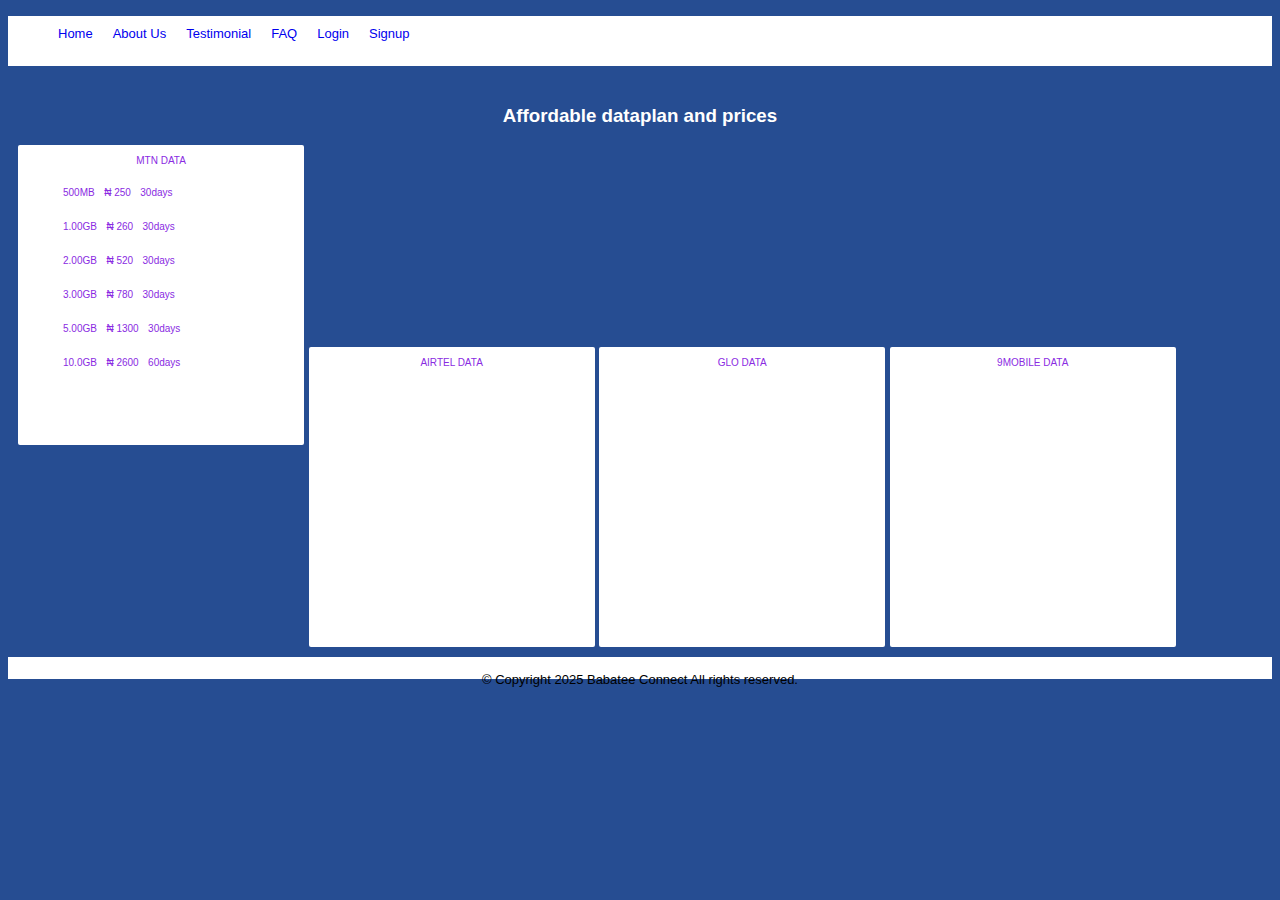
<file: Index.html>
<!DOCTYPE html>
<html lang="en">
<head>
    <meta charset="UTF-8">
    <meta name="viewport" content="width=device-width, initial-scale=1.0">
    <title>Babatee Connect</title>
<style>
    body{
    background-color: #264D92;
    color: #fff;
    font-family: 'DM Sans', sans-serif;
    font-weight: 400;
    }
    .nav-bar{
        width: auto;
        height: 50px;
        background-color: white;
        
    }
    .nav-bar ul li{
list-style-type: none;
display:inline-block;
float:left;
padding: 10px;
color: black;
text-decoration: none;
font-size: small;
    }
    .nav-bar ul li a{
        text-decoration: none;
    }
    footer{
        width: auto;
        height: 20px;
        background-color: white;
        color: black;
        text-align: center;
        font-size: small;
        position: relative;
        padding-top: 2px;
    }
    .data-list{
        display: inline-block;
      width: 23%;
      height:300px;
      background-color: white;
      color: blueviolet;
      border-radius: 2px;
      border: 1.5px;
      position: relative;
    }
    .data-list ul li{
          list-style-type: none;
          text-indent:5px;
      font-size: 10px;
      display: inline-block;
        }
        .data-list img{
            width: 50px;
            height: 50px;
            border-radius: 50%;
        }
        .data-list p{
            text-align: center;
            font-size: 10px;
        }
        .container{
            margin-top: 10px;
            padding: 10px;
        }
        .container h3{
            text-align: center;
        }
        .data-list img{
            height: 50px;
            width: 50px;
            align-items: center;
        }
</style>
</head>
<body>
    <header>
        <div class="nav-bar">
        <ul>
            <li><a href="#Home">Home</a></li>
            <li><a href="#AboutUs">About Us</a></li>
            <li><a href="#Testimonial">Testimonial</a></li>
            <li><a href="#FAQ">FAQ</a></li>
            <li><a href="#FAQ">Login</a></li>
            <li><a href="#Signup">Signup</a></li>
            </ul>
        </div>
        
    </div>
    </header>
    <div class="container">
        <h3>Affordable dataplan and prices</h3>
    <div class="data-list">
        <p>MTN DATA</p>
        <ul>
            <li>500MB</li>
            <li>
              &#8358;
              250
            </li>
            <li>30days</li>
          </ul>
          <ul>
            <li>1.00GB</li>
            <li>

              &#8358;
              260
            </li>
            <li>30days</li>
          </ul>
          <ul>
            <li>2.00GB</li>
            <li>

              &#8358;
              520
            </li>
            <li>30days</li>
          </ul>
          <ul>
            <li>3.00GB</li>
            <li>
              &#8358;
              780
            </li>
            <li>30days</li>
          </ul>
          <ul>
            <li>5.00GB</li>
            <li>
              &#8358;
              1300
            </li>
            <li>30days</li>
          </ul>
          <ul>
            <li>10.0GB</li>
            <li>
              &#8358;
              2600              </li>
            <li>60days</li>
          </ul>
  </div>
  <div class="data-list">
    <p>AIRTEL DATA</p>
  </div>
  <div class="data-list">
  <p>GLO DATA</p>
  </div>
  <div class="data-list">
    <p>9MOBILE DATA</p>
  </div>
  </div>
    <footer>
        <P>© Copyright 2025 Babatee Connect All rights reserved.</P>
    </footer>
    
</body>
</html>
</file>
